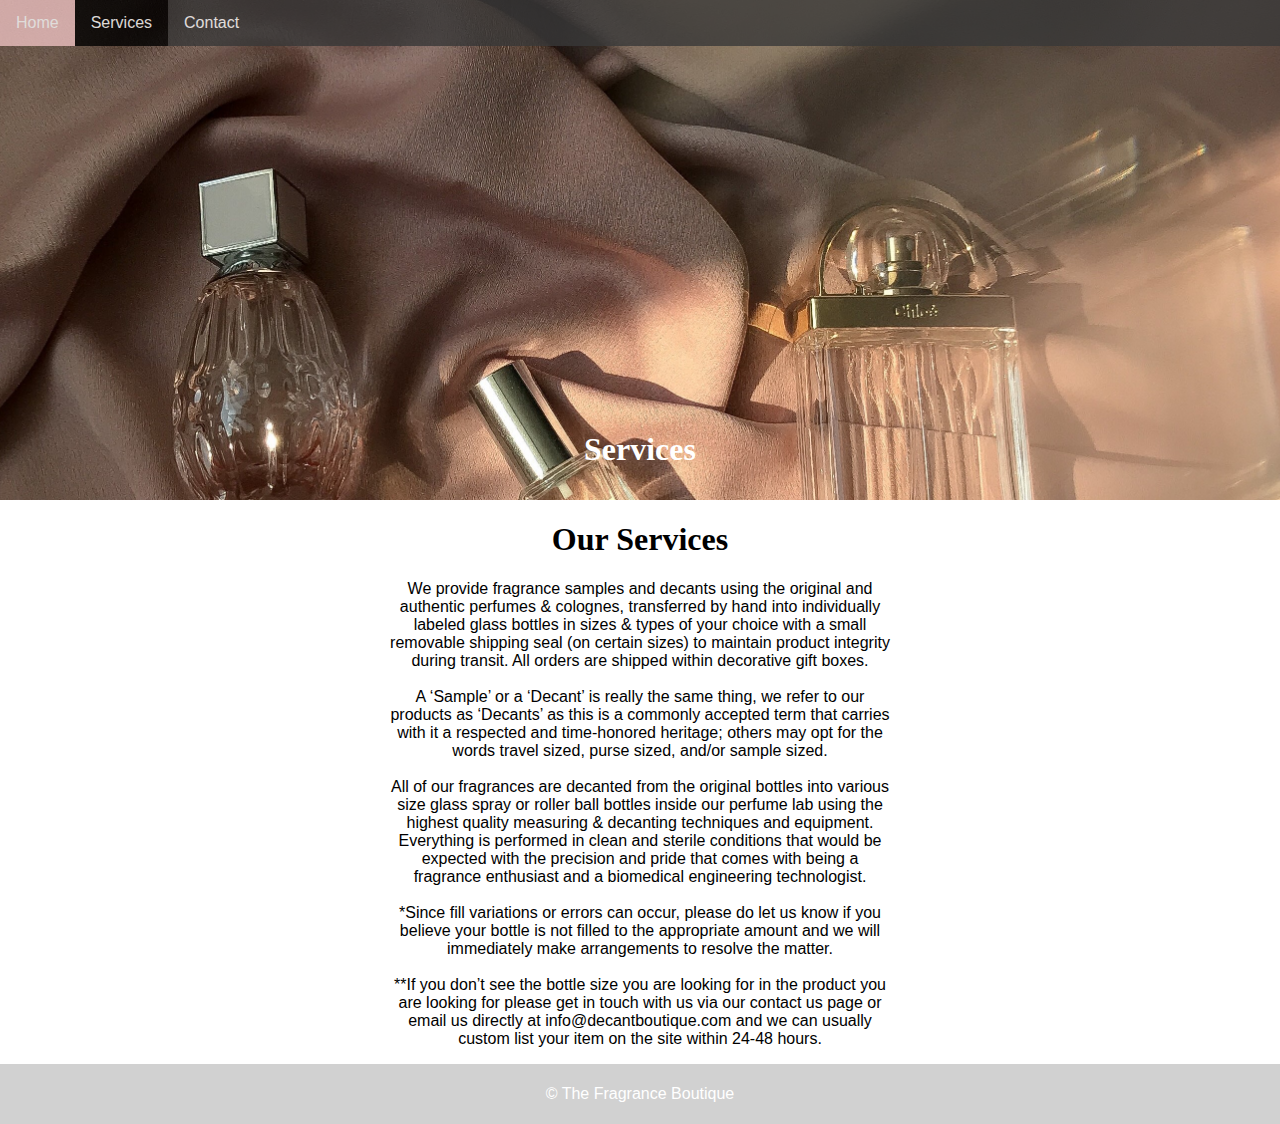
<file: docs/services_page.html>
<!DOCTYPE html>
<html>
    <head>
        <link href="style.css" rel="stylesheet" />
    </head>
    
    <body>
        <header>
            <nav>
                <ul>
                    <li><a href="index.html">Home</a></li>
                    <li><a class="active" href="services_page.html">Services</a></li>
                    <li><a href="contact_page.html">Contact</a></li>
                </ul>
            </nav>
        </header>

        <div class="servicesImage">
            <div class="welcomeText">
                <h1>Services</h1> 
            </div> 
        </div>

        
            <h1>Our Services</h1>
            <p>
                We provide fragrance samples and decants using the original and
                authentic perfumes & colognes, transferred by hand into 
                individually labeled glass bottles in sizes & types of your 
                choice with a small removable shipping seal (on certain sizes) 
                to maintain product integrity during transit. All orders are 
                shipped within decorative gift boxes.
                <br>
                <br>
                A ‘Sample’ or a ‘Decant’ is really the same thing, we refer to 
                our products as ‘Decants’ as this is a commonly accepted term 
                that carries with it a respected and time-honored heritage; 
                others may opt for the words travel sized, purse sized, and/or 
                sample sized.
                <br>
                <br>
                All of our fragrances are decanted from the original bottles 
                into various size glass spray or roller ball bottles inside our 
                perfume lab using the highest quality measuring & decanting 
                techniques and equipment. Everything is performed in clean and 
                sterile conditions that would be expected with the precision 
                and pride that comes with being a fragrance enthusiast and a 
                biomedical engineering technologist.
                <br>
                <br>
                *Since fill variations or errors can occur, please do let us 
                know if you believe your bottle is not filled to the appropriate 
                amount and we will immediately make arrangements to resolve the 
                matter.
                <br>
                <br>
                **If you don’t see the bottle size you are looking for in the 
                product you are looking for please get in touch with us via our 
                contact us  page or email us directly at info@decantboutique.com 
                and we can usually custom list your item on the site within 
                24-48 hours. 
            </p>
        
    </body>

    <footer>
        <p>© The Fragrance Boutique</p>
    </footer>

</html>
</file>
<file: docs/style.css>
/* Add your styles here */
body {
    background: #ffffff;
    font-family: Helvetica Neue, Helvetica, Arial, sans-serif;
    /* width: 100%; */
    margin: 0;
    /* padding-top: 40px; */
    /* padding-left: 10px; */
    /* background-repeat: no-repeat; */
}
h1 {
    font-family:Georgia, 'Times New Roman', Times, serif;
}

h2 {
    text-align: center;
    font-family: 'Lucida Sans', 'Lucida Sans Regular', 'Lucida Grande', 'Lucida Sans Unicode', Geneva, Verdana, sans-serif;
    font-weight: lighter;
}

p {
    text-align: center;
    margin-left: auto;
    margin-right: auto;
    font-family: Arial, Helvetica, sans-serif;
    word-wrap: break-word;
    width: 500px;
}

.welcomeImage {
    background-image: url(perfumes_on_table.jpg);
    background-position: center center;
    background-repeat: no-repeat;
    background-attachment: fixed;
    background-size: cover;
    height: 500px;
}

.servicesImage {
    background-image: url(three_perfumes.jpg);
    background-position: center center;
    background-repeat: no-repeat;
    background-attachment: fixed;
    background-size: cover;
    height: 500px;
}

.contactImage {
    background-image: url(hands.jpg);
    background-position: center center;
    background-repeat: no-repeat;
    background-attachment: fixed;
    background-size: cover;
    height: 500px;
}

.welcomeText {
    /* padding-top: 40px; */
    position: absolute;
    /* float: left; */
    top: 50%;
    left: 50%;
    transform: translate(-50%, -50%);
    color: white;
}
  
ul {
    list-style-type: none;
    margin: 0;
    padding: 0;
    overflow: hidden;
    position: fixed;
    top: 0;
    width: 100%;
    background-color: #383838;
    opacity: 0.8;
    z-index: 1;
}

/* float: left; - Use float to get block elements to float next to each other */
li {
    float: left;
}

/* 
 * display: block; - Allows us to specify padding (and height, width, margins, etc. if you want)
 * padding: 8px; - Specify some padding between each <a> element, to make them look good
 * c background-color: #dddddd; - Add a gray background-color to each <a> element 
 */
li a {
      display: block;
      color: rgb(255, 255, 255);
      text-align: center;
      padding: 14px 16px;
      text-decoration: none;
}

/* Change the link color to #111 (black) on hover */
li a:hover {
    background-color: rgb(235, 192, 192);
}

/* lets user know which page they are on by changing the nav bar color of it */
.active {
    background-color: #000000;
}

h1 {
    text-align: center;
}

footer {
    display: flex;
    justify-content: center;
    padding: 5px;
    background-color: #d1d1d1;
    color: #fff;
}
</file>
